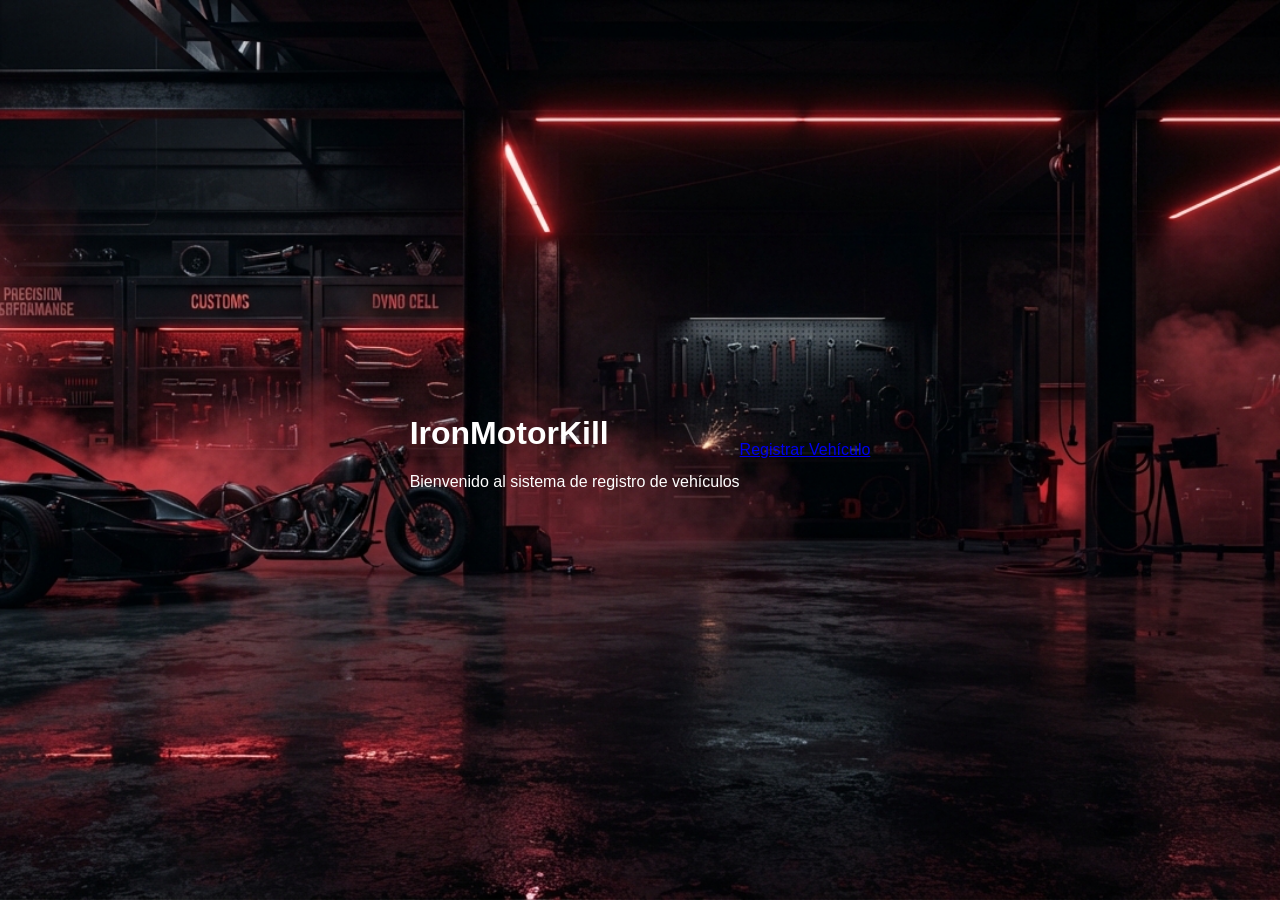
<file: index.html>
<!DOCTYPE html>
<html lang="es">
<head>
    <meta charset="UTF-8">
    <title>IronMotorKill</title>
    <link rel="stylesheet" href="style.css">
</head>
<body>
    <header>
        <h1>IronMotorKill</h1>
        <p>Bienvenido al sistema de registro de vehículos</p>
    </header>
    <nav>
        <a href="registro.html">Registrar Vehículo</a>
    </nav>
</body>
</html>
</file>
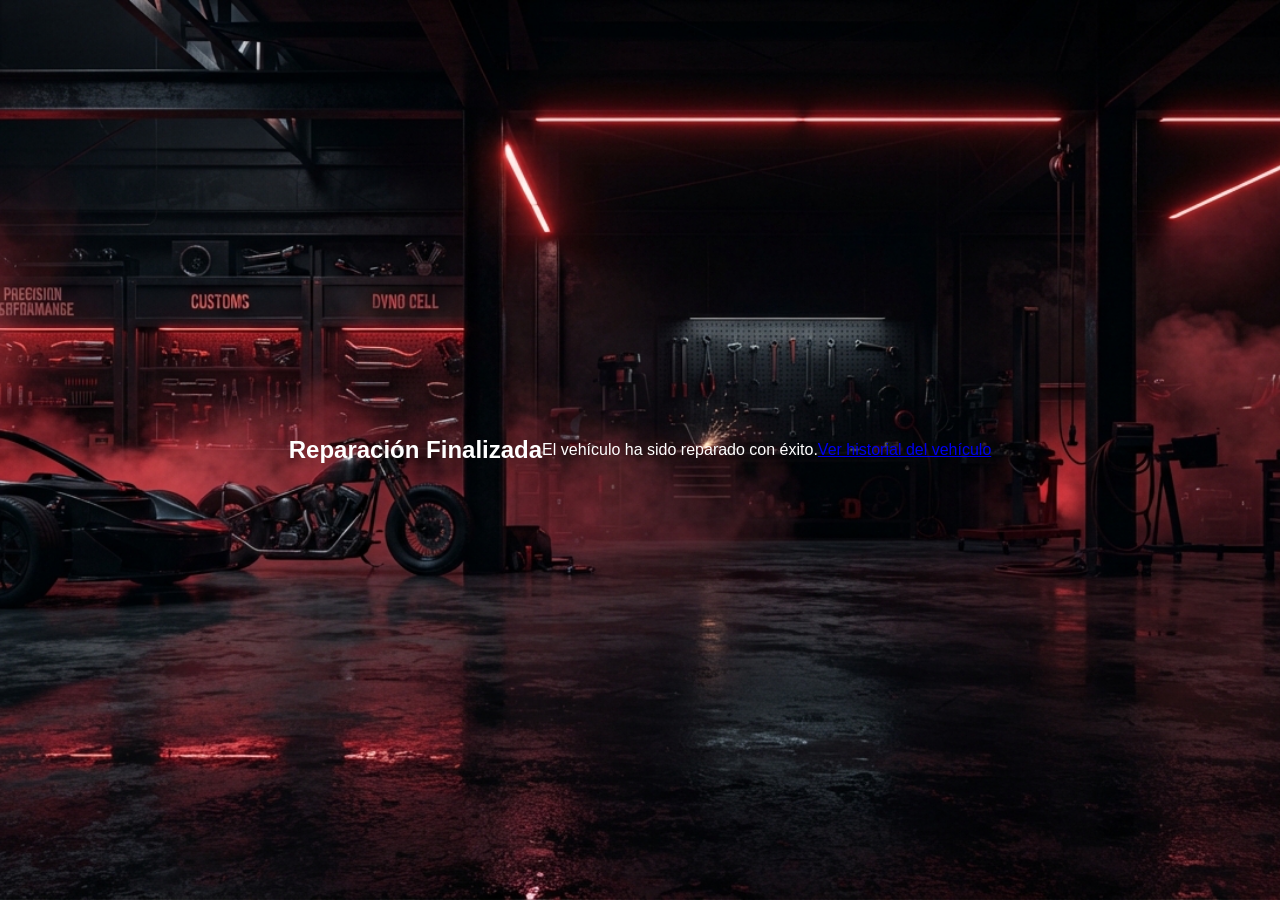
<file: finalizado.html>
<link rel="stylesheet" href="style.css">

<!DOCTYPE html>
<html lang="es">
<head>
  <meta charset="UTF-8">
  <title>Reparación Finalizada</title>
  <link rel="stylesheet" href="style.css">
</head>
<body>
  <h2>Reparación Finalizada</h2>
  <p>El vehículo ha sido reparado con éxito.</p>
  <a href="historial.html">Ver historial del vehículo</a>
</body>
</html>
</file>
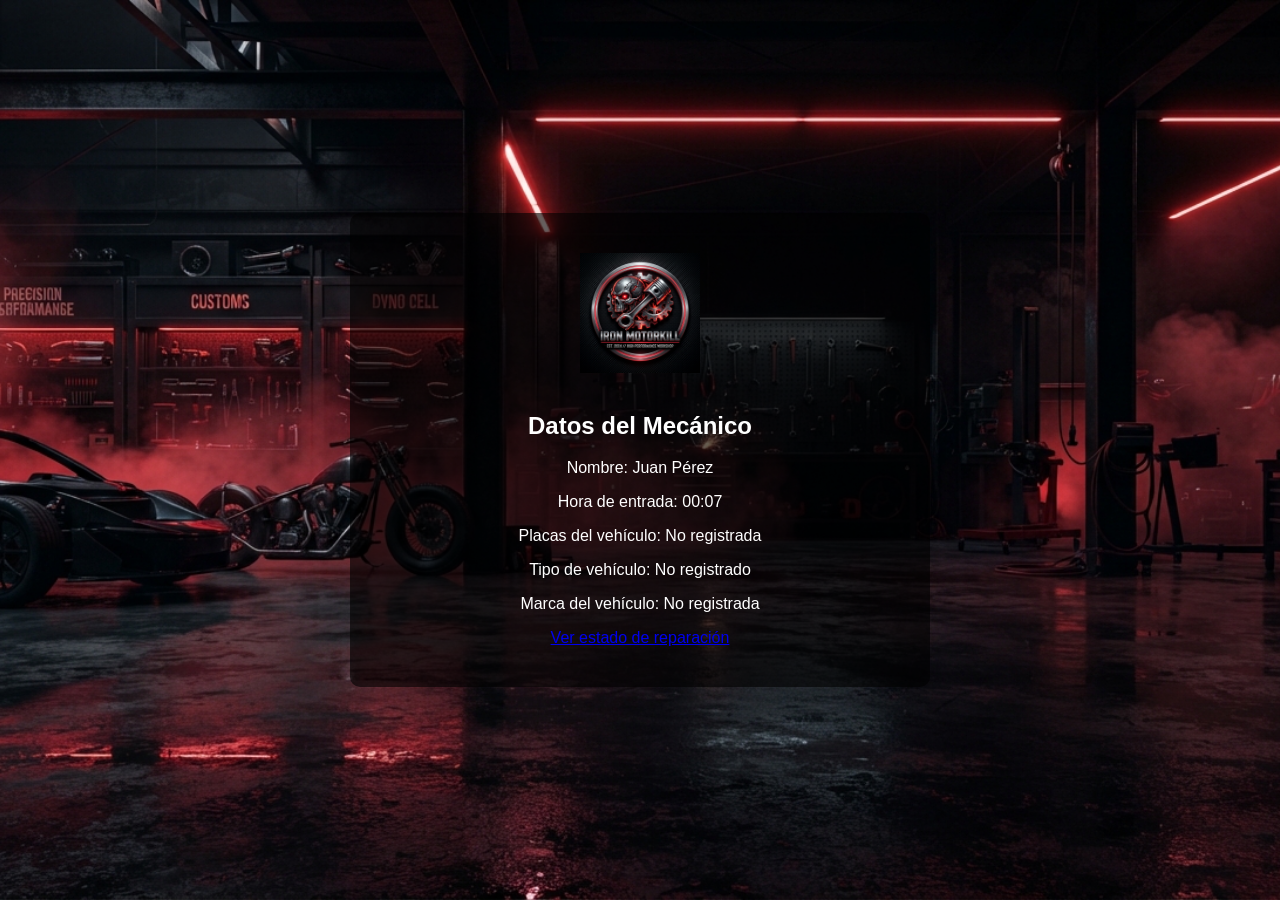
<file: mecanico.html>
<!DOCTYPE html>
<html lang="es">
<head>
  <meta charset="UTF-8">
  <title>Mecánico Asignado</title>
  <link rel="stylesheet" href="style.css">
</head>
<body>
  <div class="container">
    <img src="img/screen.png" alt="Logo del Taller" width="120" style="margin-bottom:15px;">
    <h2>Datos del Mecánico</h2>
    <p>Nombre: Juan Pérez</p>
    <p>Hora de entrada: <span id="horaEntrada"></span></p>
    <p>Placas del vehículo: <span id="placas"></span></p>
    <p>Tipo de vehículo: <span id="tipoVehiculo"></span></p>
    <p id="cilindrajeDiv" style="display:none;">Cilindraje: <span id="cilindraje"></span> cc</p>
    <p>Marca del vehículo: <span id="marca"></span></p>
    <a id="linkProceso" href="#">Ver estado de reparación</a>
  </div>

  <script>
    const params = new URLSearchParams(window.location.search);

    const cedula = params.get("cedula");
    const telefono = params.get("telefono");
    const color = params.get("color");
    const placas = params.get("placas");
    const tipoVehiculo = params.get("tipoVehiculo");
    const cilindraje = params.get("cilindraje");
    const marcaSeleccionada = params.get("marca");
    const otraMarca = params.get("otraMarca");

    document.getElementById("placas").textContent = placas || "No registrada";
    document.getElementById("tipoVehiculo").textContent = tipoVehiculo || "No registrado";

    if (tipoVehiculo === "Motocicleta" && cilindraje) {
      document.getElementById("cilindrajeDiv").style.display = "block";
      document.getElementById("cilindraje").textContent = cilindraje;
    }

    if (marcaSeleccionada === "Otra" && otraMarca) {
      document.getElementById("marca").textContent = otraMarca;
    } else {
      document.getElementById("marca").textContent = marcaSeleccionada || "No registrada";
    }

    const ahora = new Date();
    const horaEntrada = ahora.getHours().toString().padStart(2, '0') + ":" +
                        ahora.getMinutes().toString().padStart(2, '0');
    document.getElementById("horaEntrada").textContent = horaEntrada;

    const link = document.getElementById("linkProceso");
    link.href = `proceso.html?cedula=${cedula}&telefono=${telefono}&tipoVehiculo=${tipoVehiculo}&cilindraje=${cilindraje}&marca=${marcaSeleccionada}&otraMarca=${otraMarca}&color=${color}&placas=${placas}&horaEntrada=${horaEntrada}`;
  </script>
</body>
</html>
</file>
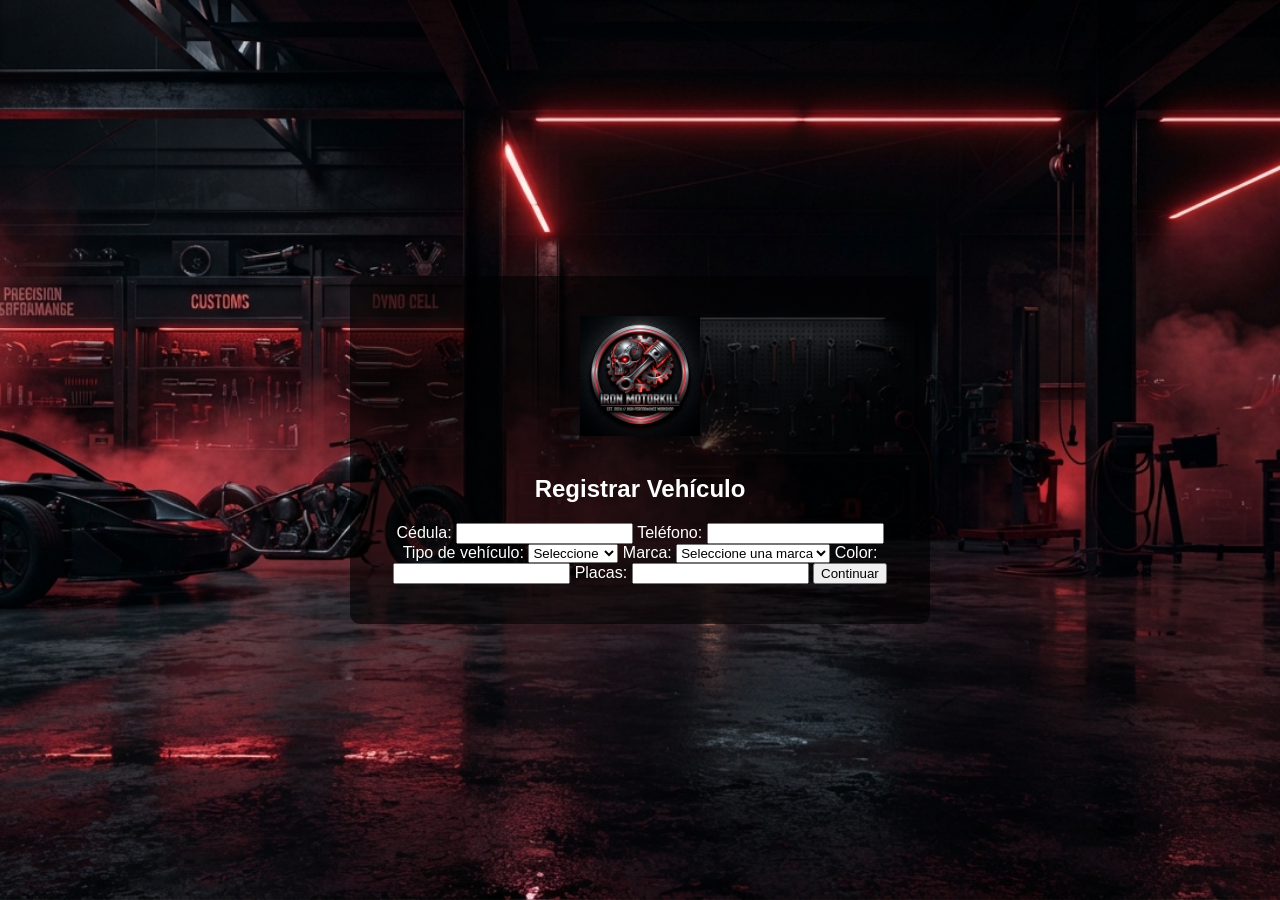
<file: registro.html>
<!DOCTYPE html>
<html lang="es">
<head>
    <meta charset="UTF-8">
    <title>Registro de Vehículo</title>
    <link rel="stylesheet" href="style.css">
</head>

<body>

    <div class="container">

        <img src="img/screen.png"
             alt="Logo del Taller"
             width="120"
             style="margin-bottom:15px;">

        <h2>Registrar Vehículo</h2>

        <form action="mecanico.html"
              method="get"
              novalidate
              onsubmit="return validarFormulario()">

            <!-- Cédula -->
            <label>Cédula:</label>
            <input type="text"
                   id="cedula"
                   name="cedula"
                   required>

            <!-- Teléfono -->
            <label>Teléfono:</label>
            <input type="text"
                   id="telefono"
                   name="telefono"
                   required>

            <!-- Tipo de vehículo -->
            <label>Tipo de vehículo:</label>
            <select id="tipoVehiculo"
                    name="tipoVehiculo"
                    onchange="cargarMarcas(); mostrarCilindraje();">

                <option value="">Seleccione</option>
                <option value="Carro">Carro</option>
                <option value="Motocicleta">Motocicleta</option>

            </select>

            <!-- Cilindraje -->
            <div id="cilindrajeDiv"
                 style="display:none; margin-top:10px;">

                <label>Cilindraje (mínimo 100cc):</label>

                <input type="number"
                       id="cilindraje"
                       name="cilindraje">

            </div>

            <!-- Marca -->
            <label>Marca:</label>

            <select id="marca"
                    name="marca"
                    onchange="mostrarOtraMarca()">

                <option value="">Seleccione una marca</option>

            </select>

            <!-- Otra marca -->
            <div id="otraMarcaDiv"
                 style="display:none; margin-top:10px;">

                <label>Escriba la marca:</label>

                <input type="text"
                       id="otraMarca"
                       name="otraMarca">

            </div>

            <!-- Color -->
            <label>Color:</label>
            <input type="text"
                   name="color"
                   required>

            <!-- Placas -->
            <label>Placas:</label>
            <input type="text"
                   name="placas"
                   required>

            <button type="submit">
                Continuar
            </button>

        </form>

    </div>

    <script>

        const marcasCarro = [
            "Toyota",
            "Mazda",
            "Ford",
            "Renault",
            "Chevrolet"
        ];

        const marcasMoto = [
            "Nkd",
            "Pulsar",
            "Yamaha",
            "Kawasaki",
            "Vento",
            "Bera",
            "Voge",
            "Dominar",
            "CF Moto"
        ];

        function validarFormulario() {

            const cedula =
                document.getElementById("cedula").value;

            const telefono =
                document.getElementById("telefono").value;

            const tipoVehiculo =
                document.getElementById("tipoVehiculo").value;

            const cilindraje =
                document.getElementById("cilindraje").value;

            /* BUG 1 */
            if (!/^\d{5,10}$/.test(cedula)) {
                alert("La cédula debe tener exactamente 10 dígitos.");
                return false;
            }

            /* BUG 2 */
            if (!/^\d{3,10}$/.test(telefono)) {
                alert("El teléfono debe tener exactamente 10 dígitos.");
                return false;
            }

            /* BUG 3 */
            if (tipoVehiculo === "Motocicleta") {

                if (
                    cilindraje === "" ||
                    parseInt(cilindraje) < 10
                ) {
                    alert("El cilindraje debe ser mínimo 100cc.");
                    return false;
                }

            }

            /* BUG EXTRA:
               No se valida el tipo de vehículo */

            return true;
        }

        function mostrarCilindraje() {

            const tipo =
                document.getElementById("tipoVehiculo").value;

            const div =
                document.getElementById("cilindrajeDiv");

            div.style.display =
                (tipo === "Motocicleta")
                ? "block"
                : "none";
        }

        function cargarMarcas() {

            const tipo =
                document.getElementById("tipoVehiculo").value;

            const marcaSelect =
                document.getElementById("marca");

            marcaSelect.innerHTML =
                '<option value="">Seleccione una marca</option>';

            let lista = [];

            if (tipo === "Carro") {
                lista = marcasCarro;
            }
            else if (tipo === "Motocicleta") {
                lista = marcasMoto;
            }

            lista.forEach(marca => {

                const option =
                    document.createElement("option");

                option.value = marca;
                option.textContent = marca;

                marcaSelect.appendChild(option);
            });

            const otraOption =
                document.createElement("option");

            otraOption.value = "Otra";
            otraOption.textContent = "Otra";

            marcaSelect.appendChild(otraOption);
        }

        function mostrarOtraMarca() {

            const marca =
                document.getElementById("marca").value;

            const otraDiv =
                document.getElementById("otraMarcaDiv");

            otraDiv.style.display =
                (marca === "Otra")
                ? "block"
                : "none";
        }

    </script>

</body>
</html>
</file>
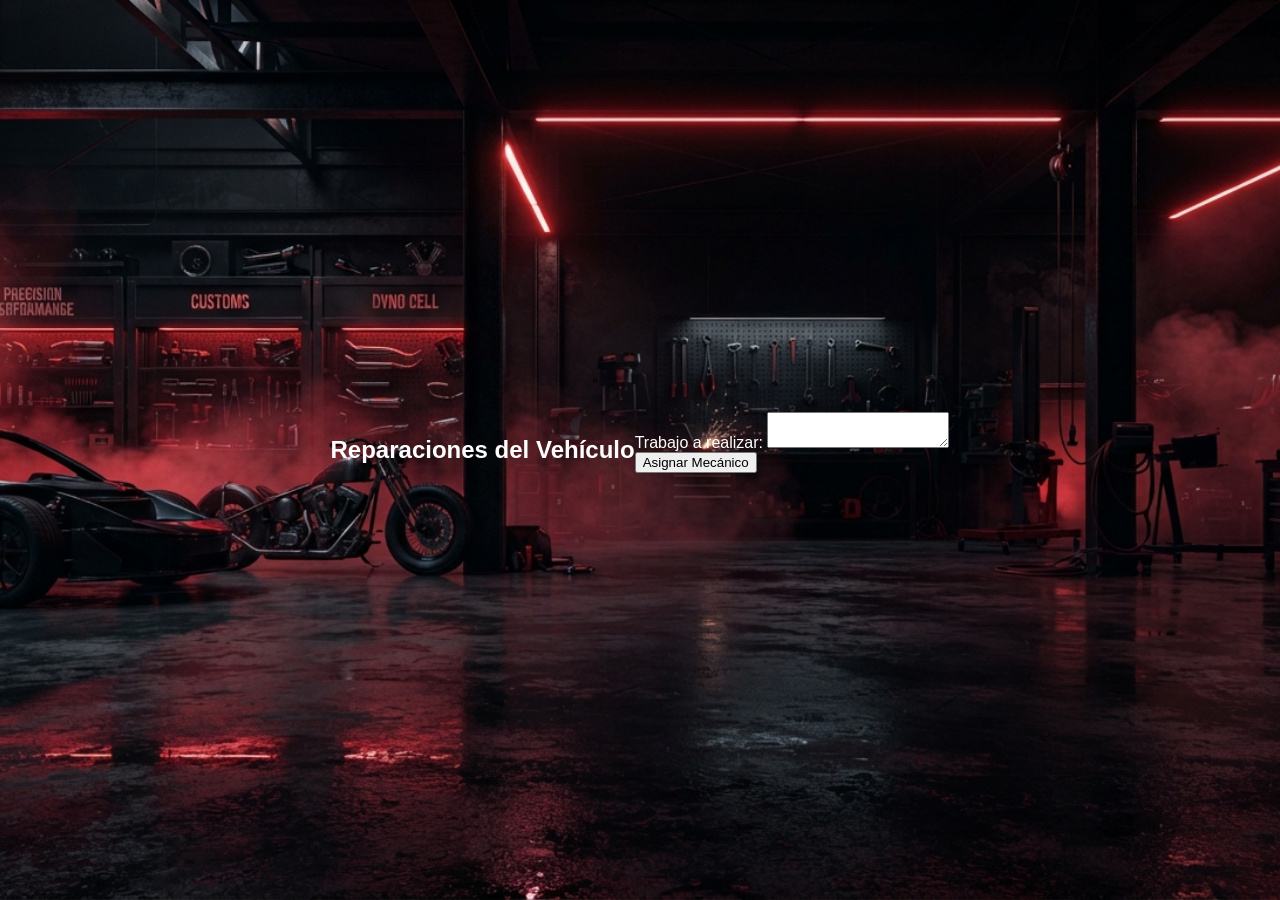
<file: reparaciones.html>
<link rel="stylesheet" href="style.css">

<!DOCTYPE html>
<html lang="es">
<head>
  <meta charset="UTF-8">
  <title>Reparaciones</title>
  <link rel="stylesheet" href="style.css">
</head>
<body>
  <h2>Reparaciones del Vehículo</h2>
  <form action="mecanico.html" method="get">
    <label>Trabajo a realizar: <textarea name="trabajo"></textarea></label><br>
    <button type="submit">Asignar Mecánico</button>
  </form>
</body>
</html>
</file>
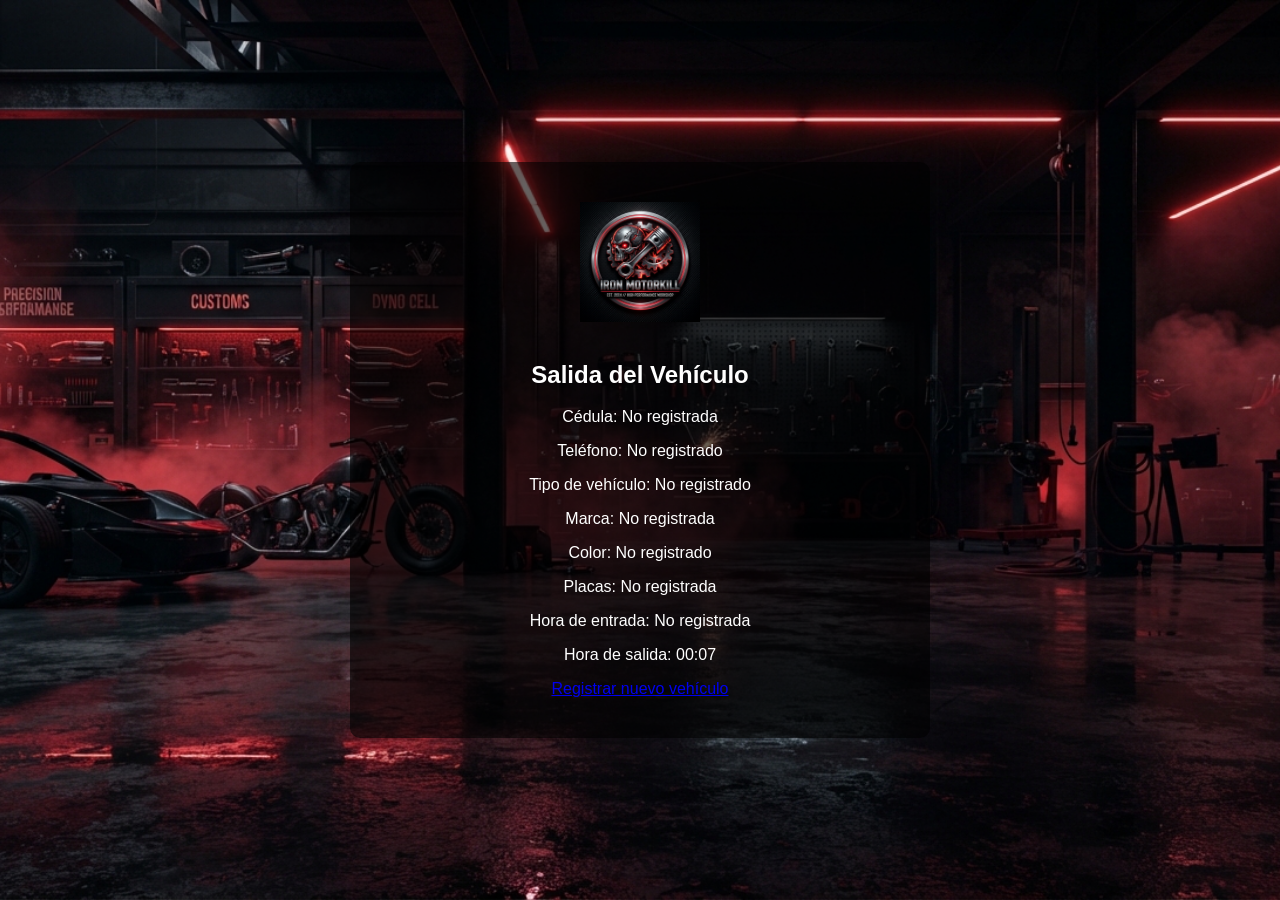
<file: salida.html>
<!DOCTYPE html>
<html lang="es">
<head>
  <meta charset="UTF-8">
  <title>Salida del Vehículo</title>
  <link rel="stylesheet" href="style.css">
</head>
<body>
  <div class="container">
    <img src="img/screen.png" alt="Logo del Taller" width="120" style="margin-bottom:15px;">
    <h2>Salida del Vehículo</h2>
    
    <p>Cédula: <span id="cedula"></span></p>
    <p>Teléfono: <span id="telefono"></span></p>
    <p>Tipo de vehículo: <span id="tipoVehiculo"></span></p>
    <p id="cilindrajeDiv" style="display:none;">Cilindraje: <span id="cilindraje"></span> cc</p>
    <p>Marca: <span id="marca"></span></p>
    <p>Color: <span id="color"></span></p>
    <p>Placas: <span id="placas"></span></p>
    <p>Hora de entrada: <span id="horaEntrada"></span></p>
    <p>Hora de salida: <span id="horaSalida"></span></p>
    
    <a href="registro.html">Registrar nuevo vehículo</a>
  </div>

  <script>
    const params = new URLSearchParams(window.location.search);

    // Mostrar datos básicos
    document.getElementById("cedula").textContent = params.get("cedula") || "No registrada";
    document.getElementById("telefono").textContent = params.get("telefono") || "No registrado";
    document.getElementById("color").textContent = params.get("color") || "No registrado";
    document.getElementById("placas").textContent = params.get("placas") || "No registrada";
    document.getElementById("horaEntrada").textContent = params.get("horaEntrada") || "No registrada";
    document.getElementById("tipoVehiculo").textContent = params.get("tipoVehiculo") || "No registrado";

    // Mostrar cilindraje solo si es motocicleta
    if (params.get("tipoVehiculo") === "Motocicleta" && params.get("cilindraje")) {
      document.getElementById("cilindrajeDiv").style.display = "block";
      document.getElementById("cilindraje").textContent = params.get("cilindraje");
    }

    // Mostrar marca correctamente
    const marcaSeleccionada = params.get("marca");
    const otraMarca = params.get("otraMarca");
    if (marcaSeleccionada === "Otra" && otraMarca) {
      document.getElementById("marca").textContent = otraMarca;
    } else {
      document.getElementById("marca").textContent = marcaSeleccionada || "No registrada";
    }

    // Generar hora de salida actual
    const ahora = new Date();
    const horaSalida = ahora.getHours().toString().padStart(2, '0') + ":" +
                       ahora.getMinutes().toString().padStart(2, '0');
    document.getElementById("horaSalida").textContent = horaSalida;
  </script>
</body>
</html>
</file>
<file: style.css>
body {
  font-family: 'Hanken Grotesk', sans-serif;
  background-image: url("img/fondo.png"); /* fondo */
  background-size: cover;
  background-position: center;
  background-repeat: no-repeat;
  color: white;
  margin: 0;
  padding: 0;
  display: flex;
  justify-content: center;
  align-items: center;
  min-height: 100vh;
}

.container {
  background-color: rgba(0,0,0,0.6);
  padding: 40px;
  border-radius: 10px;
  text-align: center;
  width: 500px;
}

.portada h1 {
  font-size: 48px;          /* nombre grande */
  font-family: 'Montserrat', sans-serif;
  margin-bottom: 20px;
}

.portada p {
  font-size: 18px;
  margin-bottom: 40px;      /* espacio antes del botón */
}

.btn {
  display: inline-block;
  padding: 15px 30px;
  border-radius: 5px;
  background-color: #E63946;
  color: white;
  font-weight: bold;
  text-decoration: none;
  transition: 0.3s;
}

.btn:hover {
  background-color: #A8A29E;
  color: #1A1A1A;
}
</file>
